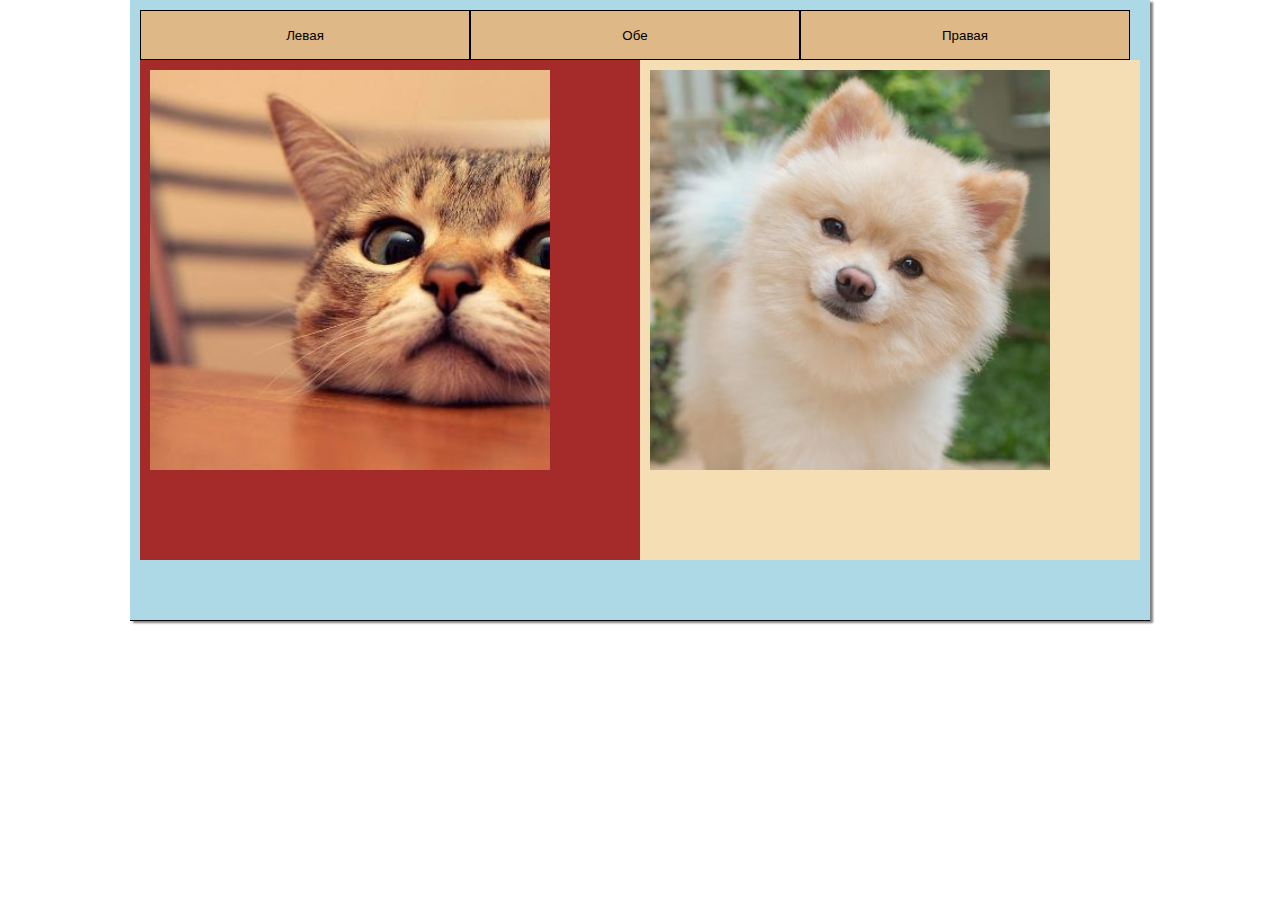
<file: index.html>
<!DOCTYPE html>
<html lang="ru">
  <head>
    <meta charset="utf-8">
    <meta name="viewport" content="width=device-width, initial-scale=1.0">
    <title>Лабораторная 1.5</title>
    <link rel="stylesheet" href="style.css">
    <script src="script.js"></script>
  </head>
  <body>
    <div class="main">
        <div class="menu">
            <button class="button" type="button" onclick="clickLeft()">Левая</button>
            <button class="button" type="button" onclick="clickCenter()">Обе</button>
            <button class="button" type="button"onclick="clickRight()">Правая</button>
        </div>
        <div class="pictures">
            <div class="left" id="left">
                <div class="image-cat" id="cat"></div>
            </div>
            <div class="right" id="right">
                <div class="image-dog" id="dog"></div>
            </div>
        </div>
    </div>
  </body>
</html>
</file>
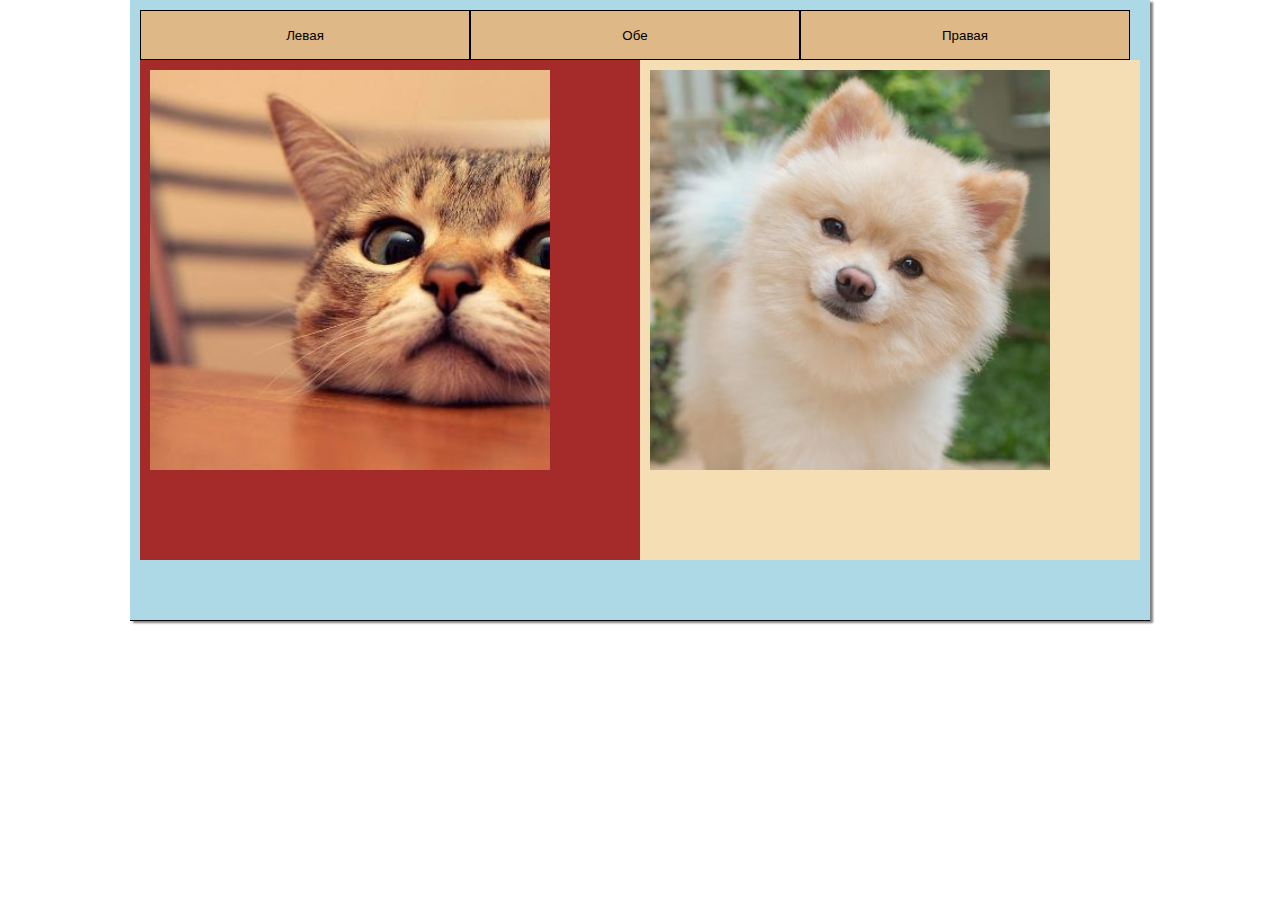
<file: idnex.html>
<!DOCTYPE html>
<html lang="ru">
  <head>
    <meta charset="utf-8">
    <meta name="viewport" content="width=device-width, initial-scale=1.0">
    <title>Лабораторная 1.5</title>
    <link rel="stylesheet" href="style.css">
    <script src="script.js"></script>
  </head>
  <body>
    <div class="main">
        <div class="menu">
            <button class="button" type="button" onclick="clickLeft()">Левая</button>
            <button class="button" type="button" onclick="clickCenter()">Обе</button>
            <button class="button" type="button"onclick="clickRight()">Правая</button>
        </div>
        <div class="pictures">
            <div class="left" id="left">
                <div class="image-cat" id="cat"></div>
            </div>
            <div class="right" id="right">
                <div class="image-dog" id="dog"></div>
            </div>
        </div>
    </div>
  </body>
</html>
</file>
<file: style.css>
* {
    margin: 0;
    padding: 0;
    border: 0;
}

body {
    position: fixed;
    overflow: auto;
    left: 0;
    top: 0;
    width: 100%;
    height: 100%;
}

.main {
    display: block;
    margin: 0;
    padding: 10px;
    margin-left: auto;
    margin-right: auto;
    width: 1000px;
    height: 600px;
    background-color: lightblue;
    border-bottom: 1px solid black;
    box-shadow: 3px 2px 2px gray;
}

.menu {
    display: flex;
}

.pictures {
    display: flex;
}

.button {
    height: 50px;
    width: 33%;
    background-color: burlywood;
    border: solid 1px black;
}

.left {
    margin: 0;
    width: 50%;
    min-width: 50px;
    height: 500px;
    background-color: brown;
}

.right {
    margin: 0;
    width: 50%;
    min-width: 50px;
    height: 500px;
    background-color: wheat;
}

.image-dog {
    margin: 10px;
    width: 80%;
    height: 80%;
    background-image: url('dog.jpg');
    background-size: cover;
}

.image-cat {
    margin: 10px;
    width: 80%;
    height: 80%;
    background-image: url('cat.jpg');
    background-size: cover;
}
</file>
